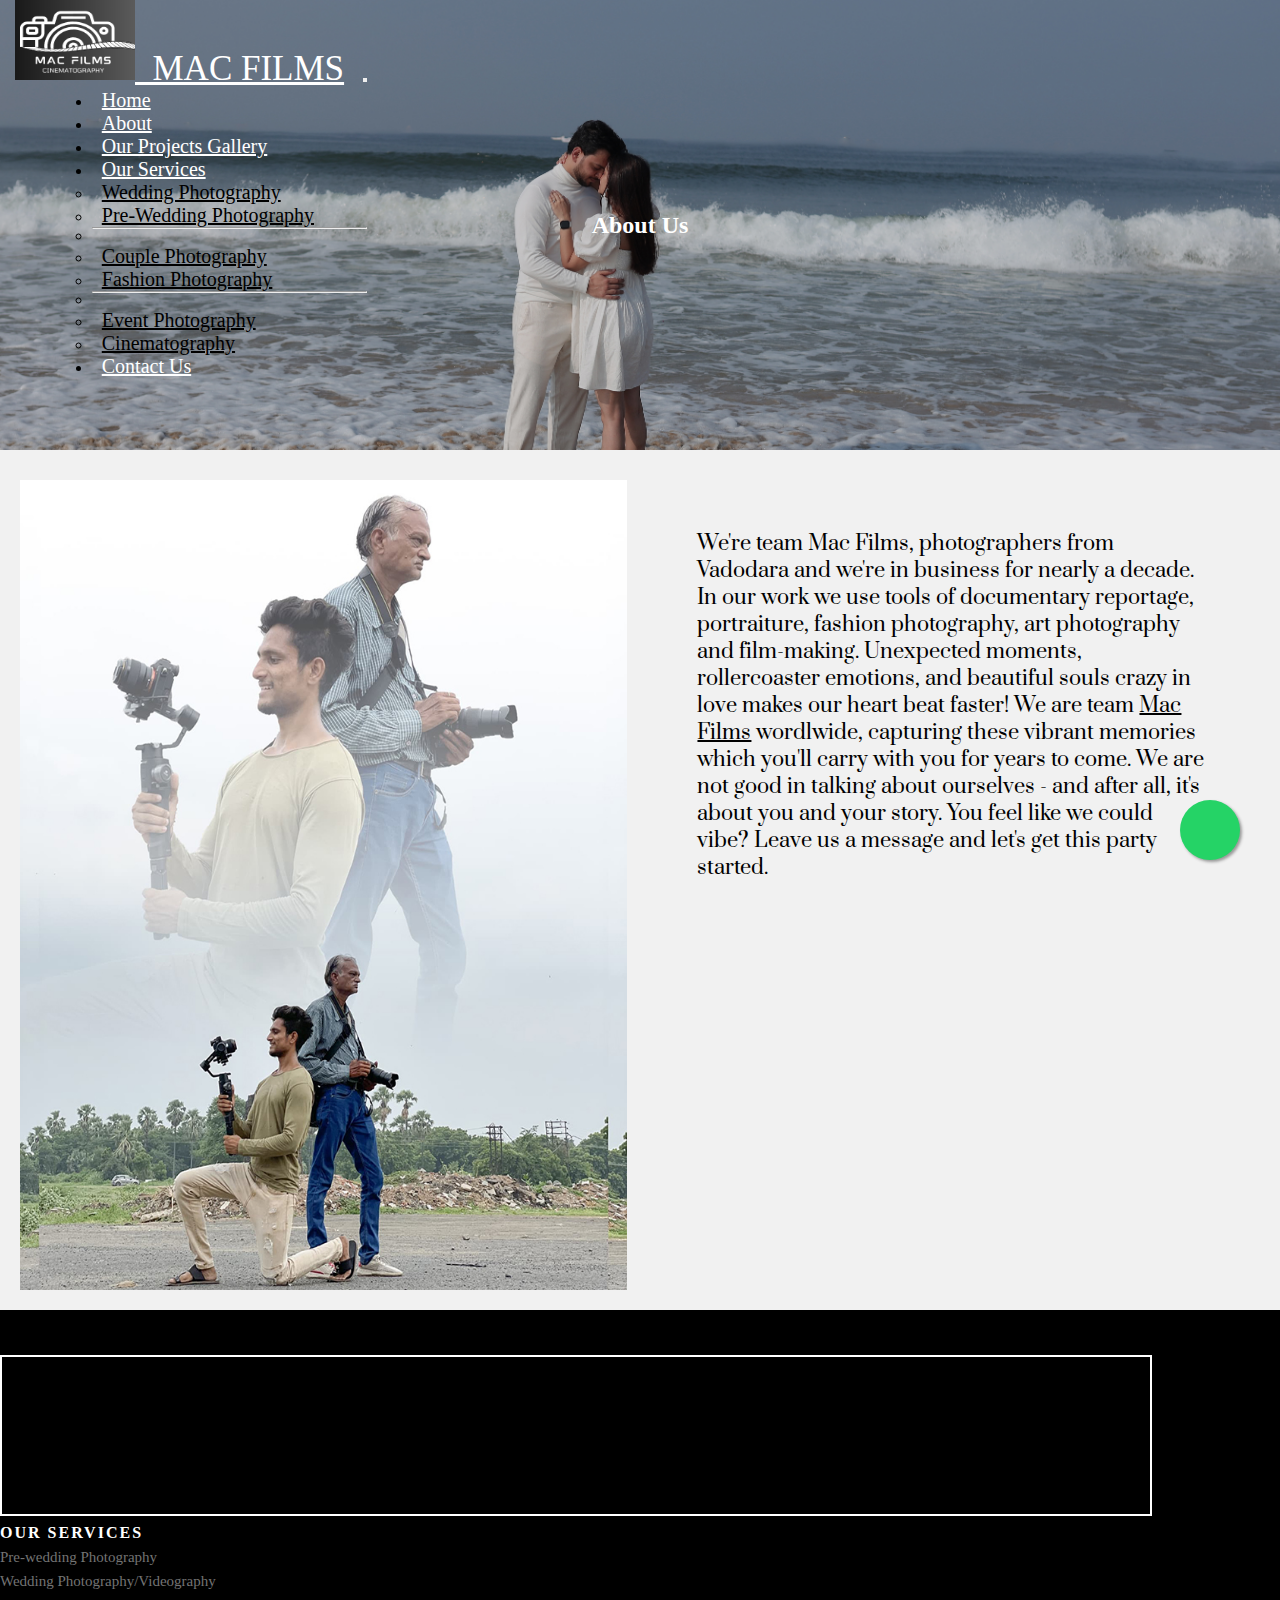
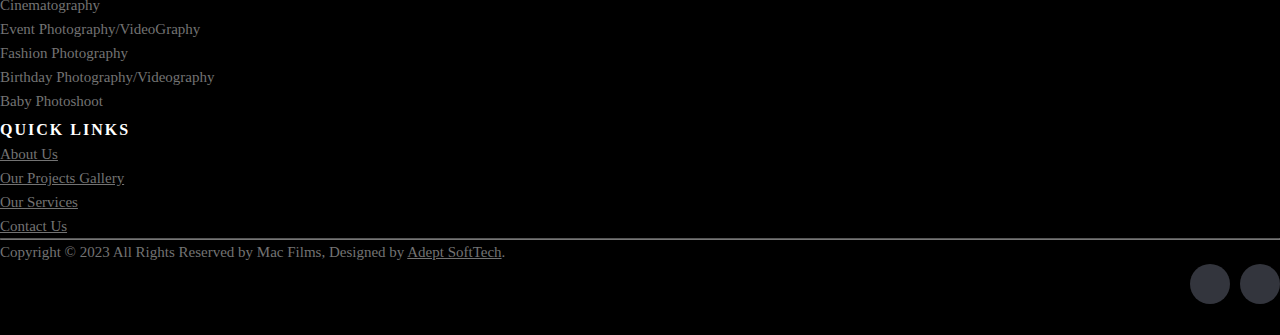
<file: about.html>
<!DOCTYPE html>
<html lang="en">
<head>
    <meta charset="UTF-8">
    <meta name="viewport" content="width=device-width, initial-scale=1.0">
    <title>About Us - Mac Films</title>
    <!-- Custom CSS Link -->
    <link rel="stylesheet" href="css/style.css">

    <!-- responsive custom css link -->
    <link rel="stylesheet" href="css/responsive.css">

    <!-- all these links are online and needs internet to work on -->
    <!-- boostrap CSS link -->
    <link href="https://cdn.jsdelivr.net/npm/bootstrap@5.0.2/dist/css/bootstrap.min.css" rel="stylesheet"
        integrity="sha384-EVSTQN3/azprG1Anm3QDgpJLIm9Nao0Yz1ztcQTwFspd3yD65VohhpuuCOmLASjC" crossorigin="anonymous">
    <!-- font-awesome link -->
    <link rel="stylesheet" href="https://cdnjs.cloudflare.com/ajax/libs/font-awesome/6.4.2/css/all.min.css"
        integrity="sha512-z3gLpd7yknf1YoNbCzqRKc4qyor8gaKU1qmn+CShxbuBusANI9QpRohGBreCFkKxLhei6S9CQXFEbbKuqLg0DA=="
        crossorigin="anonymous" referrerpolicy="no-referrer" />
    <!-- google fonts link -->
    <link href="https://fonts.googleapis.com/css2?family=Playfair+Display&display=swap" rel="stylesheet">
    <link href="https://fonts.googleapis.com/css2?family=IBM+Plex+Serif&display=swap" rel="stylesheet">
    <link href="https://fonts.googleapis.com/css2?family=Taviraj&display=swap" rel="stylesheet">
    <link href="https://fonts.googleapis.com/css2?family=Raleway:wght@100&display=swap" rel="stylesheet">
    <link href="https://fonts.googleapis.com/css2?family=Roboto&display=swap" rel="stylesheet">
    <link href="https://fonts.googleapis.com/css2?family=Barlow+Condensed&display=swap" rel="stylesheet">
    <link href="https://fonts.googleapis.com/css2?family=Prata&display=swap" rel="stylesheet">

    <style>
        .wrapper::before{
            background: url("images/pre-wedding/2/0H7A5210-1.jpg")no-repeat center center/cover;
        }
    </style>
</head>
<body>
    <!-- website starts here -->
    <!-- preloader starts here -->
    <div class="preloader">
        <img src="images/icons/preloader.gif" alt="pre-loader">
    </div>
    <!-- preloader ends here -->

    <!-- main content starts here -->

    <!-- navigation bar starts here -->
    <nav class="navbar navbar-expand-lg fixed-top">
        <div class="container-fluid">
            <a class="navbar-brand" href="#"><img src="images/logos/MacFilms-1.png" alt="logo"> &nbsp;MAC FILMS</a>
            <button class="navbar-toggler" type="button" data-bs-toggle="collapse" data-bs-target="#navbarNavDropdown"
                aria-controls="navbarNavDropdown" aria-expanded="false" aria-label="Toggle navigation">
                <span class="navbar-toggler-icon"><i class="fas fa-bars"></i></span>
            </button>
            <div class="collapse navbar-collapse" id="navbarNavDropdown">
                <ul class="navbar-nav">
                    <li class="nav-item">
                        <a class="nav-link active" aria-current="page" href="index.html">Home</a>
                    </li>
                    <li class="nav-item">
                        <a class="nav-link" href="#">About</a>
                    </li>
                    <li class="nav-item">
                        <a class="nav-link" href="gallery.html">Our Projects Gallery</a>
                    </li>
                    <li class="nav-item dropdown">
                        <a class="nav-link" href="service" id="navbarDropdownMenuLink" role="button" data-bs-toggle="dropdown"
                            aria-expanded="false">
                            Our Services
                        </a>
                        <ul class="dropdown-menu" aria-labelledby="navbarDropdownMenuLink">
                            <li><a class="dropdown-item" href="#">Wedding Photography</a></li>
                            <li><a class="dropdown-item" href="#">Pre-Wedding Photography</a></li>
                            <li>
                                <hr class="dropdown-divider">
                            </li>
                            <li><a class="dropdown-item" href="#">Couple Photography</a></li>
                            <li><a class="dropdown-item" href="#">Fashion Photography</a></li>
                            <li>
                                <hr class="dropdown-divider">
                            </li>
                            <li><a class="dropdown-item" href="#">Event Photography</a></li>
                            <li><a class="dropdown-item" href="#">Cinematography</a></li>
                        </ul>
                    </li>
                    <li class="nav-item">
                        <a href="contact.html" class="nav-link">Contact Us</a>
                    </li>
                </ul>
            </div>
        </div>
    </nav>
    <!-- navigation bar ends here -->

    <!-- about us page starts here -->
    <div class="wrapper">
        <h2>About Us</h2>
    </div>
    <div class="about">
        <div class="about-image">
            <img src="images/about/mac_rajput_-20221016-0001.jpg" alt="">
        </div>
        <div class="about-text">
            We're team Mac Films, photographers from Vadodara and we're in business for nearly a decade. In our work we
            use tools of documentary reportage, portraiture, fashion photography, art photography and film-making.
            Unexpected moments, rollercoaster emotions, and beautiful souls crazy in love makes our heart beat faster!
            We are team <u>Mac Films</u> wordlwide, capturing these vibrant memories which you'll carry with you for
            years to come. We are not good in talking about ourselves - and after all, it's about you and your story.
            You feel like we could vibe? Leave us a message and let's get this party started.
        </div>
    </div>
    <!-- about us page ends here -->


    <!-- footer starts here -->
    <!-- Site footer -->
    <footer class="site-footer">
        <div class="container">
            <div class="row">
                <div class="col-sm-12 col-md-6">
                    <div id="map">
                        <iframe src="https://www.google.com/maps/embed?pb=!1m18!1m12!1m3!1d3691.1112866616336!2d73.13010327529291!3d22.311630579678408!2m3!1f0!2f0!3f0!3m2!1i1024!2i768!4f13.1!3m3!1m2!1s0x395fc932194b07b5%3A0xbfa8b528161ad8f0!2sAdept%20SoftTech!5e0!3m2!1sen!2sin!4v1695565631685!5m2!1sen!2sin" width="600" height="450" style="border:0;" allowfullscreen="" loading="lazy" referrerpolicy="no-referrer-when-downgrade"></iframe>
                    </div>
                </div>
                <div class="col-xs-6 col-md-3">
                    <h6>Our Services</h6>
                    <ul class="footer-links">
                        <li>Pre-wedding Photography</li>
                        <li>Wedding Photography/Videography</li>
                        <li>Cinematography</li>
                        <li>Event Photography/VideoGraphy</li>
                        <li>Fashion Photography</li>
                        <li>Birthday Photography/Videography</li>
                        <li>Baby Photoshoot</li>
                    </ul>
                </div>
                <div class="col-xs-6 col-md-3">
                    <h6>Quick Links</h6>
                    <ul class="footer-links">
                        <li><a href="about.html">About Us</a></li>
                        <li><a href="gallery.html">Our Projects Gallery</a></li>
                        <li><a href="service.html">Our Services</a></li>
                        <li><a href="contact.html">Contact Us</a></li>
                    </ul>
                </div>
            </div>
            <hr>
        </div>
        <div class="container">
            <div class="row">
                <div class="col-md-8 col-sm-6 col-xs-12">
                    <p class="copyright-text">Copyright &copy; 2023 All Rights Reserved by Mac Films, Designed by
                        <a href="#">Adept SoftTech</a>.
                    </p>
                </div>
                <div class="col-md-4 col-sm-6 col-xs-12">
                    <ul class="social-icons">
                        <li><a class="instagram" href="#"><i class="fa-brands fa-instagram"></i></a></li>
                        <li><a class="whatsapp" href="#"><i class="fa-brands fa-whatsapp"></i></a></li>
                    </ul>
                </div>
            </div>
        </div>
    </footer>
    <!-- footer ends here -->

    <!-- floating whatsapp button is here -->
    <a href="https://api.whatsapp.com/send?phone=919023848410" class="float" target="_blank">
        <i class="fa-brands fa-whatsapp my-float"></i>
    </a>
</body>
<!-- bootstrap js bundle link -->
<script src="https://cdn.jsdelivr.net/npm/bootstrap@5.0.2/dist/js/bootstrap.bundle.min.js"
    integrity="sha384-MrcW6ZMFYlzcLA8Nl+NtUVF0sA7MsXsP1UyJoMp4YLEuNSfAP+JcXn/tWtIaxVXM"
    crossorigin="anonymous"></script>
<!-- jquery and slider links -->
<script src="http://code.jquery.com/jquery-2.2.1.min.js"></script>
<!-- jquer cdn link -->
<script src="https://cdnjs.cloudflare.com/ajax/libs/jquery/3.7.1/jquery.min.js" integrity="sha512-v2CJ7UaYy4JwqLDIrZUI/4hqeoQieOmAZNXBeQyjo21dadnwR+8ZaIJVT8EE2iyI61OV8e6M8PP2/4hpQINQ/g==" crossorigin="anonymous" referrerpolicy="no-referrer"></script>
<!-- custom javascript link -->
<script src="js/script.js"></script>
</html>
</file>
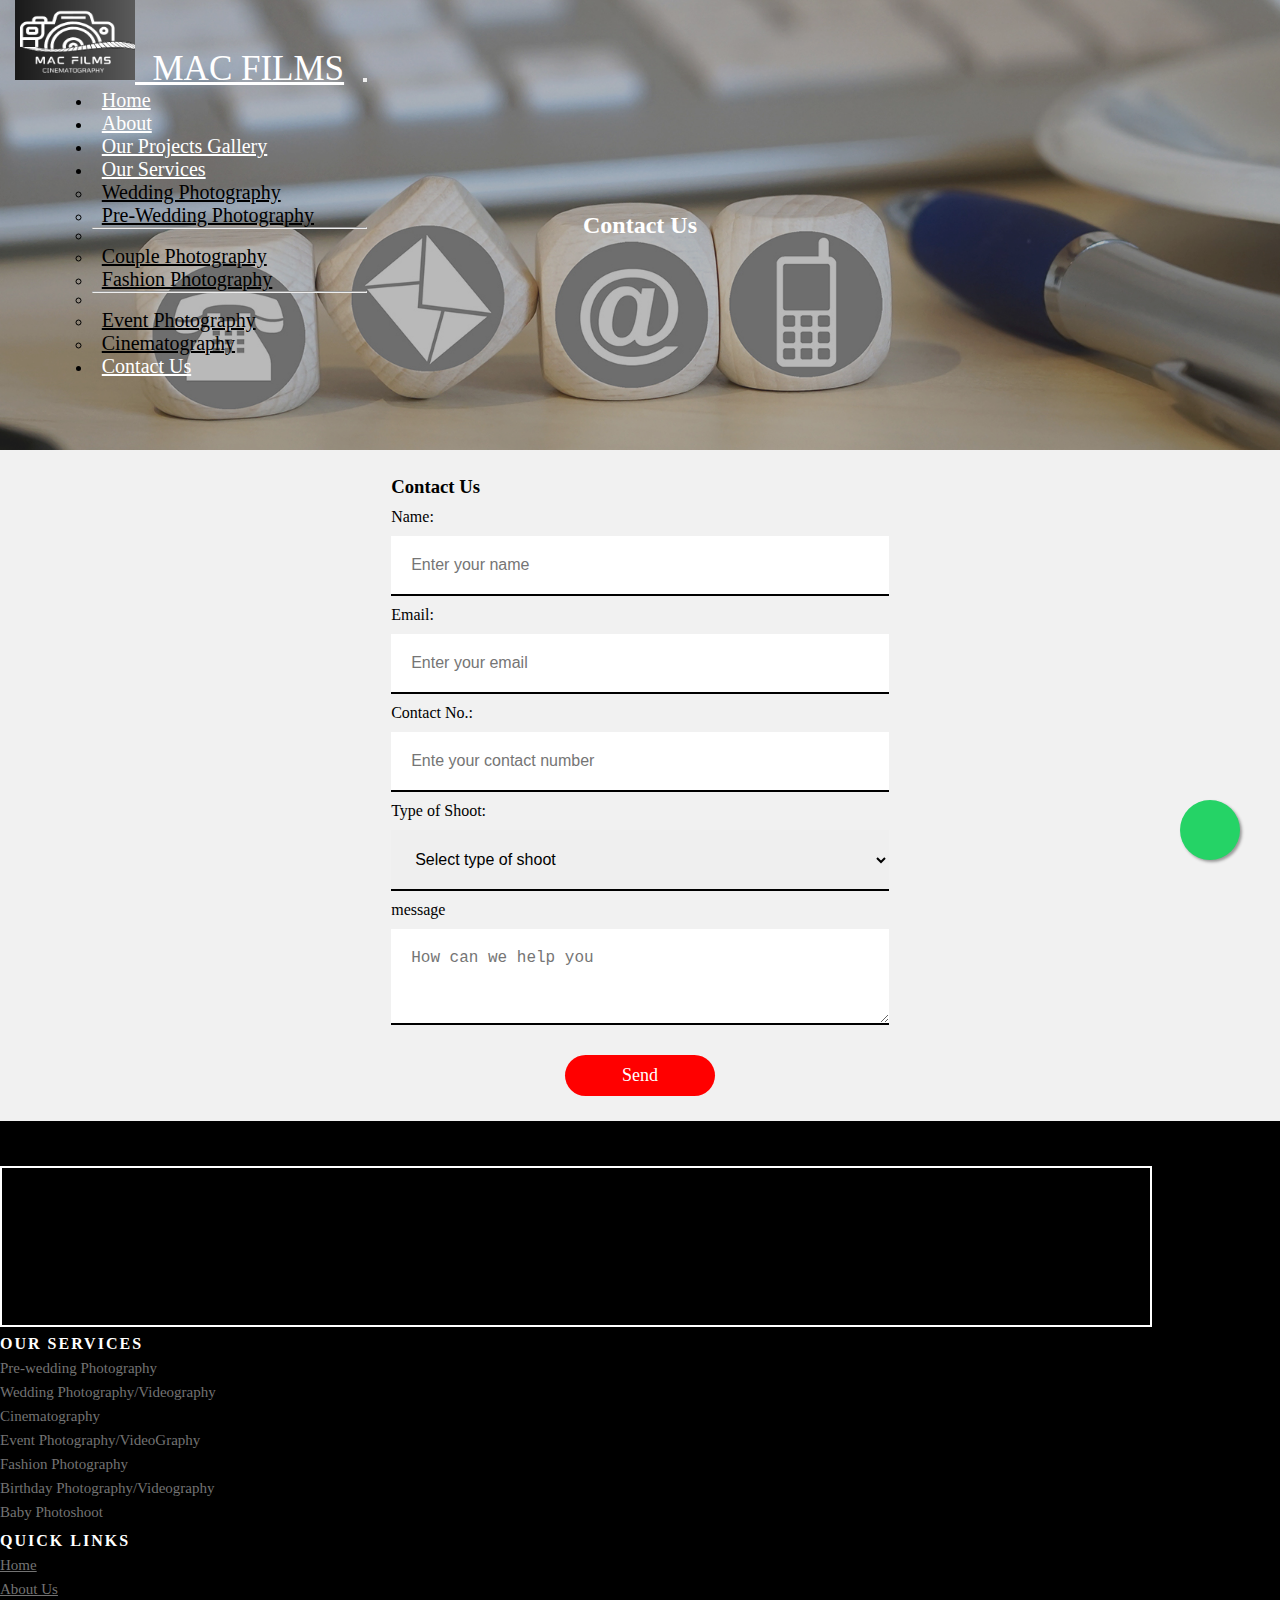
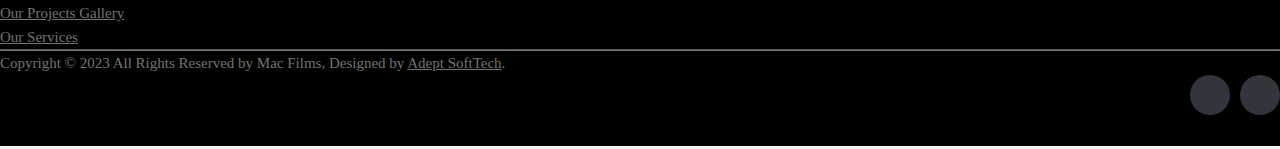
<file: contact.html>
<!DOCTYPE html>
<html lang="en">
<head>
    <meta charset="UTF-8">
    <meta name="viewport" content="width=device-width, initial-scale=1.0">
    <title>Contact Us- Mac Films</title>
    <!-- Custom CSS Link -->
    <link rel="stylesheet" href="css/style.css">

    <!-- responsive custom css link -->
    <link rel="stylesheet" href="css/responsive.css">

    <!-- all these links are online and needs internet to work on -->
    <!-- boostrap CSS link -->
    <link href="https://cdn.jsdelivr.net/npm/bootstrap@5.0.2/dist/css/bootstrap.min.css" rel="stylesheet"
        integrity="sha384-EVSTQN3/azprG1Anm3QDgpJLIm9Nao0Yz1ztcQTwFspd3yD65VohhpuuCOmLASjC" crossorigin="anonymous">
    <!-- font-awesome link -->
    <link rel="stylesheet" href="https://cdnjs.cloudflare.com/ajax/libs/font-awesome/6.4.2/css/all.min.css"
        integrity="sha512-z3gLpd7yknf1YoNbCzqRKc4qyor8gaKU1qmn+CShxbuBusANI9QpRohGBreCFkKxLhei6S9CQXFEbbKuqLg0DA=="
        crossorigin="anonymous" referrerpolicy="no-referrer" />
    <!-- google fonts link -->
    <link href="https://fonts.googleapis.com/css2?family=Playfair+Display&display=swap" rel="stylesheet">
    <link href="https://fonts.googleapis.com/css2?family=IBM+Plex+Serif&display=swap" rel="stylesheet">
    <link href="https://fonts.googleapis.com/css2?family=Taviraj&display=swap" rel="stylesheet">
    <link href="https://fonts.googleapis.com/css2?family=Raleway:wght@100&display=swap" rel="stylesheet">
    <link href="https://fonts.googleapis.com/css2?family=Roboto&display=swap" rel="stylesheet">
    <link href="https://fonts.googleapis.com/css2?family=Barlow+Condensed&display=swap" rel="stylesheet">
    <link href="https://fonts.googleapis.com/css2?family=Prata&display=swap" rel="stylesheet">

    <style>
        .wrapper1::before{
            background: url("images/contact/contact-us.jpg")no-repeat center center/cover;
        }
    </style>
</head>
<body>
    <!-- website starts here -->
    <!-- preloader starts here -->
    <div class="preloader">
        <img src="images/icons/preloader.gif" alt="pre-loader">
    </div>
    <!-- preloader ends here -->

    <!-- main content starts here -->

    <!-- navigation bar starts here -->
    <nav class="navbar navbar-expand-lg fixed-top">
        <div class="container-fluid">
            <a class="navbar-brand" href="#"><img src="images/logos/MacFilms-1.png" alt="logo"> &nbsp;MAC FILMS</a>
            <button class="navbar-toggler" type="button" data-bs-toggle="collapse" data-bs-target="#navbarNavDropdown"
                aria-controls="navbarNavDropdown" aria-expanded="false" aria-label="Toggle navigation">
                <span class="navbar-toggler-icon"><i class="fas fa-bars"></i></span>
            </button>
            <div class="collapse navbar-collapse" id="navbarNavDropdown">
                <ul class="navbar-nav">
                    <li class="nav-item">
                        <a class="nav-link active" aria-current="page" href="index.html">Home</a>
                    </li>
                    <li class="nav-item">
                        <a class="nav-link" href="about.html">About</a>
                    </li>
                    <li class="nav-item">
                        <a class="nav-link" href="gallery.html">Our Projects Gallery</a>
                    </li>
                    <li class="nav-item dropdown">
                        <a class="nav-link" href="service.html" id="navbarDropdownMenuLink" role="button" data-bs-toggle="dropdown"
                            aria-expanded="false">
                            Our Services
                        </a>
                        <ul class="dropdown-menu" aria-labelledby="navbarDropdownMenuLink">
                            <li><a class="dropdown-item" href="#">Wedding Photography</a></li>
                            <li><a class="dropdown-item" href="#">Pre-Wedding Photography</a></li>
                            <li>
                                <hr class="dropdown-divider">
                            </li>
                            <li><a class="dropdown-item" href="#">Couple Photography</a></li>
                            <li><a class="dropdown-item" href="#">Fashion Photography</a></li>
                            <li>
                                <hr class="dropdown-divider">
                            </li>
                            <li><a class="dropdown-item" href="#">Event Photography</a></li>
                            <li><a class="dropdown-item" href="#">Cinematography</a></li>
                        </ul>
                    </li>
                    <li class="nav-item">
                        <a href="#" class="nav-link">Contact Us</a>
                    </li>
                </ul>
            </div>
        </div>
    </nav>
    <!-- navigation bar ends here -->

    <!-- contact section starts here -->
    <div class="wrapper1">
        <h2>Contact Us</h2>
    </div>
    
    <!-- main contact section starts here -->
    <div id="contact">
        <div id="photo"></div>
        <form action="mailform.php" method="post">
            <h3>Contact Us</h3>
            <label for="name">Name:</label>
            <input type="text" id="name" placeholder="Enter your name" >
            <label for="email">Email:</label>
            <input type="email" id="email"  placeholder="Enter your email" >
            <label for="phone">Contact No.:</label>
            <input type="text" id="phone" placeholder="Ente your contact number" >
            <label for="shoot">Type of Shoot:</label>
            <select  id="shoot"  >
                <option value="shoot">Select type of shoot</option>
                <option value="wedding">Wedding Shoot</option>
                <option value="couple">Couple Shoot</option>
                <option value="fashion">Fashion Shoot</option>
                <option value="pre-wedding">Pre-Wedding Shoot</option>
                <option value="event">Event Shoot</option>
            </select>
            <label for="message" id="message">message</label>
            <textarea 0 id="message"  rows="3" placeholder="How can we help you"></textarea>
            <button type="submit" id="btn" value="SEND MESSAGE" >Send</button>
        </form>
    </div>
    <!-- contact section ends here -->
    <!-- footer starts here -->
    <!-- Site footer -->
    <footer class="site-footer">
        <div class="container">
            <div class="row">
                <div class="col-sm-12 col-md-6">
                    <div id="map">
                        <iframe src="https://www.google.com/maps/embed?pb=!1m18!1m12!1m3!1d3691.1112866616336!2d73.13010327529291!3d22.311630579678408!2m3!1f0!2f0!3f0!3m2!1i1024!2i768!4f13.1!3m3!1m2!1s0x395fc932194b07b5%3A0xbfa8b528161ad8f0!2sAdept%20SoftTech!5e0!3m2!1sen!2sin!4v1695565631685!5m2!1sen!2sin" width="600" height="450" style="border:0;" allowfullscreen="" loading="lazy" referrerpolicy="no-referrer-when-downgrade"></iframe>
                    </div>
                </div>
                <div class="col-xs-6 col-md-3">
                    <h6>Our Services</h6>
                    <ul class="footer-links">
                        <li>Pre-wedding Photography</li>
                        <li>Wedding Photography/Videography</li>
                        <li>Cinematography</li>
                        <li>Event Photography/VideoGraphy</li>
                        <li>Fashion Photography</li>
                        <li>Birthday Photography/Videography</li>
                        <li>Baby Photoshoot</li>
                    </ul>
                </div>
                <div class="col-xs-6 col-md-3">
                    <h6>Quick Links</h6>
                    <ul class="footer-links">
                        <li><a href="index.html">Home</a></li>
                        <li><a href="about.html">About Us</a></li>
                        <li><a href="gallery.html">Our Projects Gallery</a></li>
                        <li><a href="service.html">Our Services</a></li>
                    </ul>
                </div>
            </div>
            <hr>
        </div>
        <div class="container">
            <div class="row">
                <div class="col-md-8 col-sm-6 col-xs-12">
                    <p class="copyright-text">Copyright &copy; 2023 All Rights Reserved by Mac Films, Designed by
                        <a href="#">Adept SoftTech</a>.
                    </p>
                </div>
                <div class="col-md-4 col-sm-6 col-xs-12">
                    <ul class="social-icons">
                        <li><a class="instagram" href="#"><i class="fa-brands fa-instagram"></i></a></li>
                        <li><a class="whatsapp" href="#"><i class="fa-brands fa-whatsapp"></i></a></li>
                    </ul>
                </div>
            </div>
        </div>
    </footer>
    <!-- footer ends here -->

    <!-- floating whatsapp button is here -->
    <a href="https://api.whatsapp.com/send?phone=919023848410" class="float" target="_blank">
        <i class="fa-brands fa-whatsapp my-float"></i>
    </a>
</body>
<!-- bootstrap js bundle link -->
<script src="https://cdn.jsdelivr.net/npm/bootstrap@5.0.2/dist/js/bootstrap.bundle.min.js"
    integrity="sha384-MrcW6ZMFYlzcLA8Nl+NtUVF0sA7MsXsP1UyJoMp4YLEuNSfAP+JcXn/tWtIaxVXM"
    crossorigin="anonymous"></script>
<!-- jquery and slider links -->
<script src="http://code.jquery.com/jquery-2.2.1.min.js"></script>
<!-- jquer cdn link -->
<script src="https://cdnjs.cloudflare.com/ajax/libs/jquery/3.7.1/jquery.min.js" integrity="sha512-v2CJ7UaYy4JwqLDIrZUI/4hqeoQieOmAZNXBeQyjo21dadnwR+8ZaIJVT8EE2iyI61OV8e6M8PP2/4hpQINQ/g==" crossorigin="anonymous" referrerpolicy="no-referrer"></script>
<!-- custom javascript link -->
<script src="js/script.js"></script>
</html>
</file>
<file: css/responsive.css>
@media(max-width:1440px){
    .navbar-nav{
        margin-left: 25%;
    }
}
@media(max-width:1290px){
    
    .nav-item a{
        padding: 0px 5px;
        margin: 0px 5px;
    }
}
@media(max-width:1160px){
    .navbar-nav{
        margin-left: 16%;
    }
    .nav-item a{
        margin: 0px 3px;
    }
}
@media(max-width:1050px){
    .navbar-nav{
        margin-left: 14%;
    }
    .nav-item a{
        font-size: 18px;
    }
}
@media(max-width:990px){
    .navbar-nav{
        margin-left: 2%;
    }
    .nav-item a{
        background-color: white;
        color: black;
    }
    .navbar-scrolled .nav-item a{
        color: white;
        background-color:#202020;
    }
}
@media(max-width: 580px){
    .navbar-brand{
        font-size: 25px;
    }
}
@media(max-width:500px){
    .navbar-brand img{
        width: 70px;
        height: 50px;
    }
}
@media(max-width:317px){
    .navbar-brand{
        padding: 0px;
    }
}

/* carousel starts here */
@media(max-width:990px){
    .carousel-caption h5{
        font-size: 25px;
    }
}
@media(max-width:768px){
    .carousel{
        height: 65vh;
        border: 2px solid black;
    }
    .carousel img{
        height: 65vh;
    }
    .carousel-caption h5{
        font-size: 18px;
        margin-top: 10%;
    }
}
@media(max-width:440px){
    .carousel-caption h5{
        font-size: 15px;
    }
}
@media(max-width:330px){
    .carousel-caption h5{
        font-size: 13px;
    }
}
/* carousel ends here */

/* first section starts here */
@media(max-width:1020px){
    .first-text{
        font-size: 25px;
    }
}
@media(max-width:890px){
    .first-image{
        width: 40% ;
        height: 70vh;
    }
}
@media(max-width:730px){
    .first-text{
        margin-right: 20px;
        font-size: 23px;
    }
    .first-image{
        width: 45%;
    }
}
@media(max-width:600px){
    .first{
        flex-direction: column;
    }
    .first-text{
        width: 100%;
        padding: 30px;
    }
    .first-image{
        width: 85%;
        margin-left: 0px;
    }
}
@media(max-width:500px){
    .first-text{
        font-size: 20px;
    }
}
@media(max-width:360px){
    .first-image{
        width: 90%;
        height: 60vh;
    }
}
@media(max-width:330px){
    .first-text{
        font-size: 18px;
    }
}
/* first section ends here */

/* second section starts here */
@media(max-width:1150px){
    .second-text{
        font-size: 28px;
    }
}
@media(max-width:990px){
    .second-text{
        font-size: 25px;
    }
}
@media(max-width:730px){
    .second-text{
        font-size: 23px;
    }
}
@media(max-width:600px){
    .second-text{
        font-size: 20px;
    }
}
@media(max-width:450px){
    .second-text{
        font-size: 18px;
        padding: 20px;
    }
}
@media(max-width:350px){
    .second-text{
        padding: 10px;
        font-size: 15px;
    }
}
/* second section ends here */

/* third section starts here */
@media(max-width:1375px){
    .third-text{
        margin-left: 55%;
    }
}
@media(max-width:1225px){
    .third-text{
        margin-left: 50%;
        font-size: 25px;
    }
}
@media(max-width:1100px){
    .third-text{
        width: 450px;
        margin-left: 55%;
    }
}
@media(max-width:1010px){
    .third-text{
        font-size: 23px;
        margin-left: 50%;
    }
}
@media(max-width:910px){
    .third-text{
        margin-left: 45%;
    }
}
@media(max-width:825px){
    .third-text{
        margin-left: 40%;
    }
}
@media(max-width:750px){
    .third-text{
        width: 80%;
        margin-left: 20%;
        font-size: 20px;
    }
}
@media(max-width:540px){
    .third-text{
        width: 85%;
        margin-left: 15%;
        font-size: 18px;
    }
}
@media(max-width:480px){
    .third-text{
        width: 90%;
        margin-left: 10%;
        font-size: 15px;
    }
}

/* third section ends here */

/* fourth section starts here */
@media(max-width:1200px){
    .fourth-text{
        font-size: 28px;
        width: 45%;
    }
}
@media(max-width:890px){
    .fourth-text{
        font-size: 25px;
    }
}
@media(max-width:750px){
    .fourth{
        justify-content: end;
        /* align-items: end; */
    }
    .fourth-text{
        margin-right: 30px;
    }
}
@media(max-width:600px){
    .fourth-text{
        font-size: 23px;
        width: 50%;
    }
}
@media(max-width:500px){
    .fourth-text{
        margin-right: 30px;
        width: 60%;
        font-size: 20px;
    }
}
@media(max-width:440px){
    .fourth-text{
        margin-right: 10px;
        width: 55%;
        font-size:18px;
    }
}
/* fourth section ends here */

/* fifth section starts here */
@media(max-width:650px){
    .fifth .containers img{
        width: 90%;
    }
    .fifth h1{
        width: 90%;
        font-size: 30px;
    }
}
/* fifth section ends here */

/* about us starts here */
@media(max-width:1280px){
    .about-text{
        font-size: 20px;
    }
}
@media(max-width:1040px){
    .about-text{
        padding: 20px;
        font-size: 18px;
    }
}
@media(max-width:770px){
    .about-text{
        padding: 10px;
        font-size: 16px;
    }
}
@media(max-width:530px){
    .about{
        flex-direction: column;
    }
    .about-image{
        width: 95%;
        margin-left: 10px;
    }
    .about-text{
        width: 95%;
        margin-left: 10px;
        margin-right: 10px;
    }
}
@media(max-width:325px){
    .about-text{
        font-size: 14px;
        padding: 5px;
    }
}
/* about us ends here */



/* footer section starts here */
@media (max-width:991px) {
    .site-footer [class^=col-] {
        margin-bottom: 30px
    }
}

@media (max-width:767px) {
    .site-footer {
        padding-bottom: 0
    }

    .site-footer .copyright-text,
    .site-footer .social-icons {
        text-align: center
    }
}
@media (max-width:767px) {
    .social-icons li.title {
        display: block;
        margin-right: 0;
        font-weight: 600
    }
}
/* footer section ends here */
</file>
<file: css/style.css>
/* css reset */
*{
    margin: 0;
    padding: 0;
    box-sizing: border-box;
}
body{
    background-color: #f1f1f1;
}
/* css for website starts here */
/* preloader starts here */
.preloader{
    width: 100%;
    height: 100vh;
    display: flex;
    align-items: center;
    justify-content: center;
    overflow-y: hidden;
    overflow-x: hidden;
}
.preloader img{
    width: 90px;
    height: 80px;
}
/* pre loader ends here */

/* main content starts here */
/* navigation bar starts here */
.navbar{
    /* background: #2e2e2e; */
    position: absolute;
    z-index: 1000;
}

.navbar-brand img{
    width: 120px;
    height: 80px;
}
.navbar-brand{
    font-size: 35px;
    padding: 15px;
    color: #FFFFFF;
}
.navbar-brand:hover{
    color: #353535ce;
    transition: .8s;
}
.navbar-nav{
    margin-left: 35%;
}
.nav-item a{
    font-size: 20px;
    padding: 0px 15px;
    color: #FFFFFF;
    margin: 0 15px;
}
.nav-item a:hover{
    color: #FFFFFF;
}
.active{
    color: #FFFFFF;
}
.navbar-toggler span{
    font-size: 20px;
    color: #FFFFFF;
}
.dropdown:hover .dropdown-menu{
    display: block;
}
.dropdown-menu{
    margin: 0;
    padding: 0;
}
.dropdown-menu li a{
    margin:10px 0;
    padding: 0 10px;
    color: black;
}
.dropdown-menu li a:hover{
    color: black;
}
@keyframes down{
    from{
        margin-top:-100% ;
    }to{
        margin-top: 0;
    }
}
.navbar-scrolled{
    background-color: #202020;
    color: #FFFFFF;
    box-shadow: 0 3px 10px rgba(0, 0, 0, 0.15);
    animation: down 1s;
}
/* navigation bar ends here */

/* carousel starts here */
@keyframes bounceInTop{
    from{
        margin-top: -100%;
    }to{
        margin-top:-30%;
    }
}
.carousel-caption h5{
    font-size: 35px;
    margin-top: -30%;
    animation: bounceInTop 1s;
    padding-top: 15px;
    padding-bottom: 15px;
    font-weight: bold;
    text-transform: capitalize;
    font-family: 'IBM Plex Serif', serif;
    background-color: rgba(0, 0, 0, 0.1);
}
/* carousel ends here */

/* first section starts here */
.first{
    height: 100%;
    width: 100%;
    /* background-color: #f1f1f1; */
    display: flex;
    margin-top: 20px;
    align-items: center;
    justify-content: center;
}
.first-text{
    width: 40%;
    font-size: 30px;
    align-items: center;
    margin-right: 50px;
    font-family: 'Taviraj', serif;
    /* font-family: 'Raleway', sans-serif; */
    color: black;
}
.first-image{
    width: 35%;
    margin-left: 50px;
    height: 65vh;
}
.first-image img{
    width: 100%;
    height: 100%;
    border-radius: 15px;
}
/* first section ends here */

/* second section starts here */
.second{
    width: 100%;
    height: 100vh;
    display: flex;
    justify-content: center;
    align-items: center;
    margin-top: 20px;
}
.second::before{
    content: "";
    position: absolute;
    width: 100%;
    height: 100vh;
    background-attachment: fixed;
    border-radius: 6px;
    z-index: -1;
}
.second-text{
    font-size: 30px;
    font-family: 'Taviraj', serif;
    padding: 50px;
    color: white;
}
/* second section ends here */

/* third section starts here */
.third{
    display: flex;
    flex-direction: column;
    width: 100%;
    height: 100%;
    margin-top: 50px;
}
.third-video{
    width: 100%;
}
.third-video video{
    width: 100%;
    height: 100%;
}
.third-text{
    margin-left: 60%;
    font-size: 25px;
    width: 550px;
    text-align: end;
    font-family: 'Taviraj', serif;
    padding: 50px;
    color: black;
}
/* third section ends here */

/* fourth section starts here */
.fourth{
    width: 100%;
    height: 100vh;
    display: flex;
    justify-content: center;
    align-items: center;
    margin-top: 20px;
}
.fourth::before{
    position: absolute;
    content: "";
    z-index: -1;
    opacity: 0.89;
    width: 100%;
    height: 100%;
}
.fourth-text{
    font-size: 30px;
    width: 40%;
    font-family: 'Taviraj', serif;
    padding: 30px;
    color: white;
    background-color: rgba(0, 0, 0, 0.15);
}
/* fourth section ends here */

/* fifth(Gallery) section starts here */
.fifth{
    margin-top: 2%;
}
.fifth .containers {
    display: flex;
    flex-wrap: wrap;
    justify-content: center;
    align-items: center;
}
.fifth  h1 {
    color: black;
    font-family: 'Roboto', sans-serif;
    margin: 20px auto;
    width: 450px;
    font-size: 3rem;
    text-align: center;
    border-bottom: 10px double #202020;
}

.fifth .containers img {
    width: 450px;
    height: 300px;
    margin: 10px;
    border: 10px solid #fefae0;
    -webkit-filter: sepia(100%);
    filter: sepia(100%);
    transition-duration: 1s;
}

.fifth .containers img:hover {
    border: 5px solid #fff;
    -webkit-transform: scale(1.1);
    -ms-transform: scale(1.1);
    transform: scale(1.1);
    -webkit-filter: none;
    filter: none;
}

/* fifth(Gallery) section ends here */

/* sixth section starts here */
.sixth{
    width: 100%;
    height: 100vh;
    display: flex;
    justify-content: center;
    align-items: center;
    margin-top: 20px;
}
.sixth::before{
    position: absolute;
    content: "";
    z-index: -1;
    opacity: 0.89;
    width: 100%;
    height: 100%;
}
/* sixth section ends here */
/* main cotent ends here */

/* about us page starts here */
.wrapper{
    width: 100%;
    height: 50vh;
    display: flex;
    align-items: center;
    justify-content: center;
}
.wrapper::before{
    width: 100%;
    height: 50vh;
    content: "";
    z-index: -1;
    position: absolute;
}
.wrapper h2{
    color: white;
}
.about{
    width: 100%;
    height: 100%;
    display: flex;
}
.about-image{
    margin-top: 30px;
    margin-left: 20px;
    width: 50%;
    height: 90vh;
    margin-bottom: 20px;
}
.about-image img{
    width: 100%;
    height: 100%;
}
.about-text{
    margin-top: 30px;
    margin-left: 20px;
    margin-right: 20px;
    font-family: 'Prata', serif;
    width: 50%;
    height: 100%;
    font-size: 22px;
    padding: 50px;
}
/* about us page ends here */

/* contact section starts here */
.wrapper1{
    width: 100%;
    height: 50vh;
    display: flex;
    align-items: center;
    justify-content: center;
}
.wrapper1::before{
    width: 100%;
    height: 50vh;
    content: "";
    z-index: -1;
    opacity: 0.89;
    position: absolute;
}
.wrapper1 h2{
    color: white;
}

/* contact section starts here */
/* Contact Section */
#contact{
    width: 100%;
    display: flex;
    align-items: center;
    justify-content: center;
}
#contact h3{
    font-family:Georgia, 'Times New Roman', Times, serif;
}
form{
    display: flex;
    flex-direction: column;
    padding: 2vw 4vw;
    width: 90%;
    max-width: 600px;
    border-radius: 10px;
}

form h3{
    font-weight: bold;
    margin-bottom: 10px;
}
form input, form textarea , form select{
    border: 0px;
    margin: 10px 0px;
    padding: 20px;
    outline: none;
    font-size: 16px;
    border-bottom: 2px solid black;
}
form button{
    padding: 10px;
    background: red;
    color: white;
    font-size: 18px;
    border: 0;
    outline:none;
    cursor: pointer;
    width: 150px;
    margin: 20px auto 0;
    border-radius: 30px;
    font-family: 'Cormorant Garamond', serif;
}
form button:hover{
    background-color: black;
    color: white;
}

/* contact section ends here */


/* footer section starts here */
.site-footer {
    background-color: black;
    padding: 45px 0 20px;
    font-size: 15px;
    line-height: 24px;
    color: #737373;
}

.site-footer hr {
    border-top-color: white;
    opacity: 0.5
}

.site-footer hr.small {
    margin: 20px 0
}

.site-footer h6 {
    color: #fff;
    font-size: 16px;
    text-transform: uppercase;
    margin-top: 5px;
    letter-spacing: 2px
}

.site-footer a {
    color: #737373;
}

#map iframe {
    width: 100%;
    height: 100%;
}

#map {
    width: 90%;
    height: 100%;
    border: 2px solid white;
}

.site-footer a:hover {
    color: #FFFFFF;
    text-decoration: none;
}

.footer-links {
    padding-left: 0;
    list-style: none
}

.footer-links li {
    display: block
}

.footer-links a {
    color: #737373
}

.footer-links a:active,
.footer-links a:focus,
.footer-links a:hover {
    color: #FFFFFF;
    text-decoration: none;
}

.footer-links.inline li {
    display: inline-block
}

.site-footer .social-icons {
    text-align: right
}

.site-footer .social-icons a {
    width: 40px;
    height: 40px;
    line-height: 40px;
    margin-left: 6px;
    margin-right: 0;
    border-radius: 100%;
    background-color: #33353d
}

.copyright-text {
    margin: 0
}



.social-icons {
    padding-left: 0;
    margin-bottom: 0;
    list-style: none
}

.social-icons li {
    display: inline-block;
    margin-bottom: 4px
}

.social-icons li.title {
    margin-right: 15px;
    text-transform: uppercase;
    color: #96a2b2;
    font-weight: 700;
    font-size: 13px
}

.social-icons a {
    background-color: #eceeef;
    color: #818a91;
    font-size: 16px;
    display: inline-block;
    line-height: 44px;
    width: 44px;
    height: 44px;
    text-align: center;
    margin-right: 8px;
    border-radius: 100%;
    -webkit-transition: all .2s linear;
    -o-transition: all .2s linear;
    transition: all .2s linear
}

.social-icons a:active,
.social-icons a:focus,
.social-icons a:hover {
    color: #fff;
    background-color: #29aafe
}

.social-icons.size-sm a {
    line-height: 34px;
    height: 34px;
    width: 34px;
    font-size: 14px
}

.social-icons a.facebook:hover {
    background-color: #3b5998
}

.social-icons a.whatsapp:hover {
    background-color: #25d366
}

.social-icons a.instagram:hover {
    background-color: #e319bed4
}


#map i {
    width: 300px;
}


/* footer section ends here */

/* floating whatsapp button is here */
.float{
	position:fixed;
	width:60px;
	height:60px;
	bottom:40px;
	right:40px;
	background-color:#25d366;
	color:#FFF;
	border-radius:50px;
	text-align:center;
    font-size:30px;
	box-shadow: 2px 2px 3px #999;
    z-index:100;
}
.float:hover{
    border: 2px solid  #25d366;
    color: #25d366;
    background-color: white;
}

.my-float{
	margin-top:16px;
}
</file>
